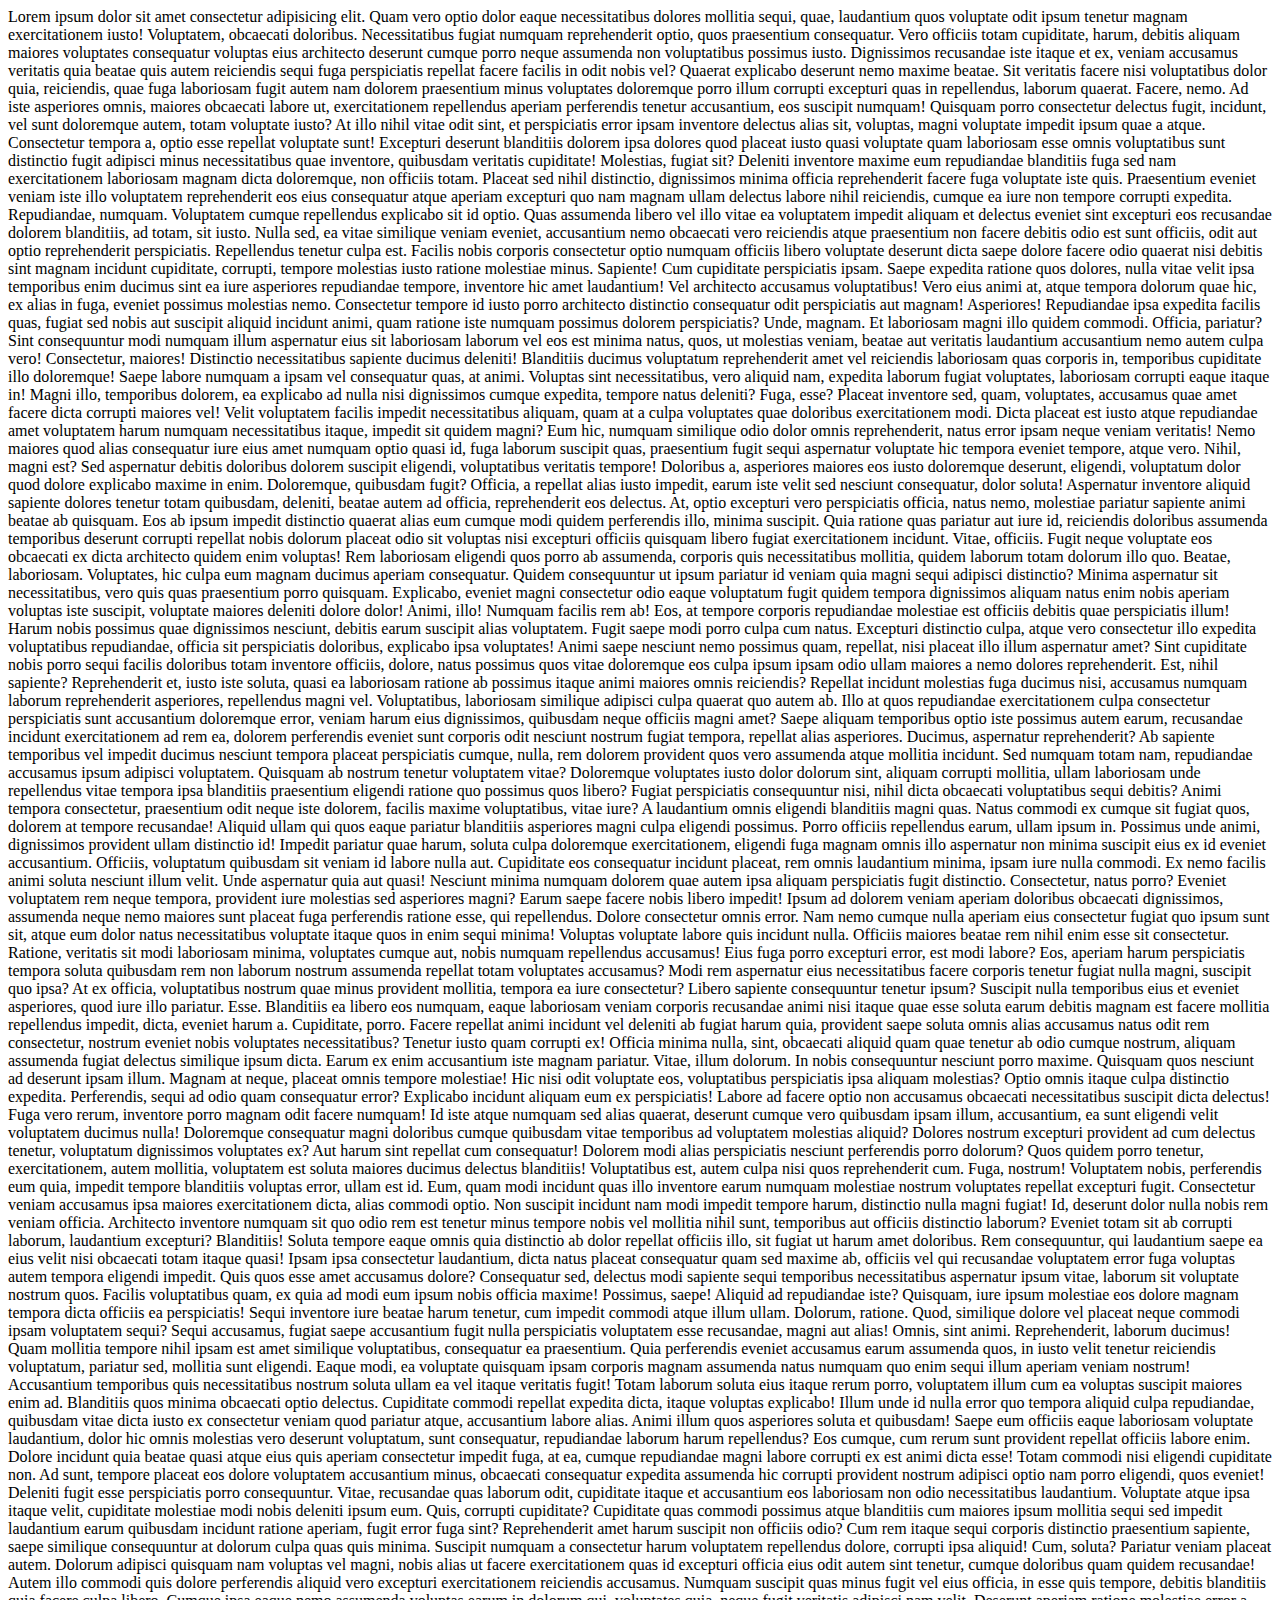
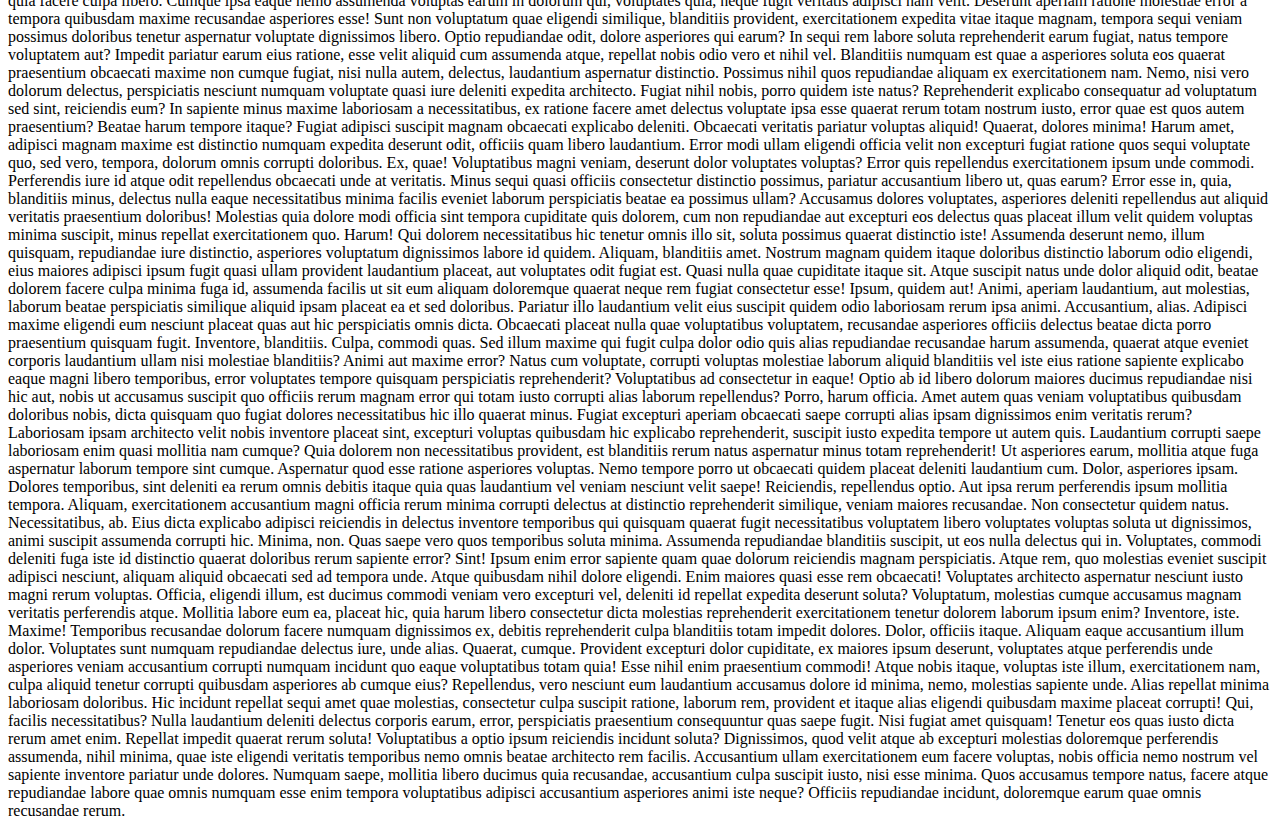
<file: indexx.html>
<!DOCTYPE html>
<html lang="en">
<head>
   <meta charset="UTF-8">
   <meta http-equiv="X-UA-Compatible" content="IE=edge">
   <meta name="viewport" content="width=device-width, initial-scale=1.0">
   <title>Document</title>
</head>
<body>
   Lorem ipsum dolor sit amet consectetur adipisicing elit. Quam vero optio dolor eaque necessitatibus dolores mollitia sequi, quae, laudantium quos voluptate odit ipsum tenetur magnam exercitationem iusto! Voluptatem, obcaecati doloribus.
   Necessitatibus fugiat numquam reprehenderit optio, quos praesentium consequatur. Vero officiis totam cupiditate, harum, debitis aliquam maiores voluptates consequatur voluptas eius architecto deserunt cumque porro neque assumenda non voluptatibus possimus iusto.
   Dignissimos recusandae iste itaque et ex, veniam accusamus veritatis quia beatae quis autem reiciendis sequi fuga perspiciatis repellat facere facilis in odit nobis vel? Quaerat explicabo deserunt nemo maxime beatae.
   Sit veritatis facere nisi voluptatibus dolor quia, reiciendis, quae fuga laboriosam fugit autem nam dolorem praesentium minus voluptates doloremque porro illum corrupti excepturi quas in repellendus, laborum quaerat. Facere, nemo.
   Ad iste asperiores omnis, maiores obcaecati labore ut, exercitationem repellendus aperiam perferendis tenetur accusantium, eos suscipit numquam! Quisquam porro consectetur delectus fugit, incidunt, vel sunt doloremque autem, totam voluptate iusto?
   At illo nihil vitae odit sint, et perspiciatis error ipsam inventore delectus alias sit, voluptas, magni voluptate impedit ipsum quae a atque. Consectetur tempora a, optio esse repellat voluptate sunt!
   Excepturi deserunt blanditiis dolorem ipsa dolores quod placeat iusto quasi voluptate quam laboriosam esse omnis voluptatibus sunt distinctio fugit adipisci minus necessitatibus quae inventore, quibusdam veritatis cupiditate! Molestias, fugiat sit?
   Deleniti inventore maxime eum repudiandae blanditiis fuga sed nam exercitationem laboriosam magnam dicta doloremque, non officiis totam. Placeat sed nihil distinctio, dignissimos minima officia reprehenderit facere fuga voluptate iste quis.
   Praesentium eveniet veniam iste illo voluptatem reprehenderit eos eius consequatur atque aperiam excepturi quo nam magnam ullam delectus labore nihil reiciendis, cumque ea iure non tempore corrupti expedita. Repudiandae, numquam.
   Voluptatem cumque repellendus explicabo sit id optio. Quas assumenda libero vel illo vitae ea voluptatem impedit aliquam et delectus eveniet sint excepturi eos recusandae dolorem blanditiis, ad totam, sit iusto.
   Nulla sed, ea vitae similique veniam eveniet, accusantium nemo obcaecati vero reiciendis atque praesentium non facere debitis odio est sunt officiis, odit aut optio reprehenderit perspiciatis. Repellendus tenetur culpa est.
   Facilis nobis corporis consectetur optio numquam officiis libero voluptate deserunt dicta saepe dolore facere odio quaerat nisi debitis sint magnam incidunt cupiditate, corrupti, tempore molestias iusto ratione molestiae minus. Sapiente!
   Cum cupiditate perspiciatis ipsam. Saepe expedita ratione quos dolores, nulla vitae velit ipsa temporibus enim ducimus sint ea iure asperiores repudiandae tempore, inventore hic amet laudantium! Vel architecto accusamus voluptatibus!
   Vero eius animi at, atque tempora dolorum quae hic, ex alias in fuga, eveniet possimus molestias nemo. Consectetur tempore id iusto porro architecto distinctio consequatur odit perspiciatis aut magnam! Asperiores!
   Repudiandae ipsa expedita facilis quas, fugiat sed nobis aut suscipit aliquid incidunt animi, quam ratione iste numquam possimus dolorem perspiciatis? Unde, magnam. Et laboriosam magni illo quidem commodi. Officia, pariatur?
   Sint consequuntur modi numquam illum aspernatur eius sit laboriosam laborum vel eos est minima natus, quos, ut molestias veniam, beatae aut veritatis laudantium accusantium nemo autem culpa vero! Consectetur, maiores!
   Distinctio necessitatibus sapiente ducimus deleniti! Blanditiis ducimus voluptatum reprehenderit amet vel reiciendis laboriosam quas corporis in, temporibus cupiditate illo doloremque! Saepe labore numquam a ipsam vel consequatur quas, at animi.
   Voluptas sint necessitatibus, vero aliquid nam, expedita laborum fugiat voluptates, laboriosam corrupti eaque itaque in! Magni illo, temporibus dolorem, ea explicabo ad nulla nisi dignissimos cumque expedita, tempore natus deleniti?
   Fuga, esse? Placeat inventore sed, quam, voluptates, accusamus quae amet facere dicta corrupti maiores vel! Velit voluptatem facilis impedit necessitatibus aliquam, quam at a culpa voluptates quae doloribus exercitationem modi.
   Dicta placeat est iusto atque repudiandae amet voluptatem harum numquam necessitatibus itaque, impedit sit quidem magni? Eum hic, numquam similique odio dolor omnis reprehenderit, natus error ipsam neque veniam veritatis!
   Nemo maiores quod alias consequatur iure eius amet numquam optio quasi id, fuga laborum suscipit quas, praesentium fugit sequi aspernatur voluptate hic tempora eveniet tempore, atque vero. Nihil, magni est?
   Sed aspernatur debitis doloribus dolorem suscipit eligendi, voluptatibus veritatis tempore! Doloribus a, asperiores maiores eos iusto doloremque deserunt, eligendi, voluptatum dolor quod dolore explicabo maxime in enim. Doloremque, quibusdam fugit?
   Officia, a repellat alias iusto impedit, earum iste velit sed nesciunt consequatur, dolor soluta! Aspernatur inventore aliquid sapiente dolores tenetur totam quibusdam, deleniti, beatae autem ad officia, reprehenderit eos delectus.
   At, optio excepturi vero perspiciatis officia, natus nemo, molestiae pariatur sapiente animi beatae ab quisquam. Eos ab ipsum impedit distinctio quaerat alias eum cumque modi quidem perferendis illo, minima suscipit.
   Quia ratione quas pariatur aut iure id, reiciendis doloribus assumenda temporibus deserunt corrupti repellat nobis dolorum placeat odio sit voluptas nisi excepturi officiis quisquam libero fugiat exercitationem incidunt. Vitae, officiis.
   Fugit neque voluptate eos obcaecati ex dicta architecto quidem enim voluptas! Rem laboriosam eligendi quos porro ab assumenda, corporis quis necessitatibus mollitia, quidem laborum totam dolorum illo quo. Beatae, laboriosam.
   Voluptates, hic culpa eum magnam ducimus aperiam consequatur. Quidem consequuntur ut ipsum pariatur id veniam quia magni sequi adipisci distinctio? Minima aspernatur sit necessitatibus, vero quis quas praesentium porro quisquam.
   Explicabo, eveniet magni consectetur odio eaque voluptatum fugit quidem tempora dignissimos aliquam natus enim nobis aperiam voluptas iste suscipit, voluptate maiores deleniti dolore dolor! Animi, illo! Numquam facilis rem ab!
   Eos, at tempore corporis repudiandae molestiae est officiis debitis quae perspiciatis illum! Harum nobis possimus quae dignissimos nesciunt, debitis earum suscipit alias voluptatem. Fugit saepe modi porro culpa cum natus.
   Excepturi distinctio culpa, atque vero consectetur illo expedita voluptatibus repudiandae, officia sit perspiciatis doloribus, explicabo ipsa voluptates! Animi saepe nesciunt nemo possimus quam, repellat, nisi placeat illo illum aspernatur amet?
   Sint cupiditate nobis porro sequi facilis doloribus totam inventore officiis, dolore, natus possimus quos vitae doloremque eos culpa ipsum ipsam odio ullam maiores a nemo dolores reprehenderit. Est, nihil sapiente?
   Reprehenderit et, iusto iste soluta, quasi ea laboriosam ratione ab possimus itaque animi maiores omnis reiciendis? Repellat incidunt molestias fuga ducimus nisi, accusamus numquam laborum reprehenderit asperiores, repellendus magni vel.
   Voluptatibus, laboriosam similique adipisci culpa quaerat quo autem ab. Illo at quos repudiandae exercitationem culpa consectetur perspiciatis sunt accusantium doloremque error, veniam harum eius dignissimos, quibusdam neque officiis magni amet?
   Saepe aliquam temporibus optio iste possimus autem earum, recusandae incidunt exercitationem ad rem ea, dolorem perferendis eveniet sunt corporis odit nesciunt nostrum fugiat tempora, repellat alias asperiores. Ducimus, aspernatur reprehenderit?
   Ab sapiente temporibus vel impedit ducimus nesciunt tempora placeat perspiciatis cumque, nulla, rem dolorem provident quos vero assumenda atque mollitia incidunt. Sed numquam totam nam, repudiandae accusamus ipsum adipisci voluptatem.
   Quisquam ab nostrum tenetur voluptatem vitae? Doloremque voluptates iusto dolor dolorum sint, aliquam corrupti mollitia, ullam laboriosam unde repellendus vitae tempora ipsa blanditiis praesentium eligendi ratione quo possimus quos libero?
   Fugiat perspiciatis consequuntur nisi, nihil dicta obcaecati voluptatibus sequi debitis? Animi tempora consectetur, praesentium odit neque iste dolorem, facilis maxime voluptatibus, vitae iure? A laudantium omnis eligendi blanditiis magni quas.
   Natus commodi ex cumque sit fugiat quos, dolorem at tempore recusandae! Aliquid ullam qui quos eaque pariatur blanditiis asperiores magni culpa eligendi possimus. Porro officiis repellendus earum, ullam ipsum in.
   Possimus unde animi, dignissimos provident ullam distinctio id! Impedit pariatur quae harum, soluta culpa doloremque exercitationem, eligendi fuga magnam omnis illo aspernatur non minima suscipit eius ex id eveniet accusantium.
   Officiis, voluptatum quibusdam sit veniam id labore nulla aut. Cupiditate eos consequatur incidunt placeat, rem omnis laudantium minima, ipsam iure nulla commodi. Ex nemo facilis animi soluta nesciunt illum velit.
   Unde aspernatur quia aut quasi! Nesciunt minima numquam dolorem quae autem ipsa aliquam perspiciatis fugit distinctio. Consectetur, natus porro? Eveniet voluptatem rem neque tempora, provident iure molestias sed asperiores magni?
   Earum saepe facere nobis libero impedit! Ipsum ad dolorem veniam aperiam doloribus obcaecati dignissimos, assumenda neque nemo maiores sunt placeat fuga perferendis ratione esse, qui repellendus. Dolore consectetur omnis error.
   Nam nemo cumque nulla aperiam eius consectetur fugiat quo ipsum sunt sit, atque eum dolor natus necessitatibus voluptate itaque quos in enim sequi minima! Voluptas voluptate labore quis incidunt nulla.
   Officiis maiores beatae rem nihil enim esse sit consectetur. Ratione, veritatis sit modi laboriosam minima, voluptates cumque aut, nobis numquam repellendus accusamus! Eius fuga porro excepturi error, est modi labore?
   Eos, aperiam harum perspiciatis tempora soluta quibusdam rem non laborum nostrum assumenda repellat totam voluptates accusamus? Modi rem aspernatur eius necessitatibus facere corporis tenetur fugiat nulla magni, suscipit quo ipsa?
   At ex officia, voluptatibus nostrum quae minus provident mollitia, tempora ea iure consectetur? Libero sapiente consequuntur tenetur ipsum? Suscipit nulla temporibus eius et eveniet asperiores, quod iure illo pariatur. Esse.
   Blanditiis ea libero eos numquam, eaque laboriosam veniam corporis recusandae animi nisi itaque quae esse soluta earum debitis magnam est facere mollitia repellendus impedit, dicta, eveniet harum a. Cupiditate, porro.
   Facere repellat animi incidunt vel deleniti ab fugiat harum quia, provident saepe soluta omnis alias accusamus natus odit rem consectetur, nostrum eveniet nobis voluptates necessitatibus? Tenetur iusto quam corrupti ex!
   Officia minima nulla, sint, obcaecati aliquid quam quae tenetur ab odio cumque nostrum, aliquam assumenda fugiat delectus similique ipsum dicta. Earum ex enim accusantium iste magnam pariatur. Vitae, illum dolorum.
   In nobis consequuntur nesciunt porro maxime. Quisquam quos nesciunt ad deserunt ipsam illum. Magnam at neque, placeat omnis tempore molestiae! Hic nisi odit voluptate eos, voluptatibus perspiciatis ipsa aliquam molestias?
   Optio omnis itaque culpa distinctio expedita. Perferendis, sequi ad odio quam consequatur error? Explicabo incidunt aliquam eum ex perspiciatis! Labore ad facere optio non accusamus obcaecati necessitatibus suscipit dicta delectus!
   Fuga vero rerum, inventore porro magnam odit facere numquam! Id iste atque numquam sed alias quaerat, deserunt cumque vero quibusdam ipsam illum, accusantium, ea sunt eligendi velit voluptatem ducimus nulla!
   Doloremque consequatur magni doloribus cumque quibusdam vitae temporibus ad voluptatem molestias aliquid? Dolores nostrum excepturi provident ad cum delectus tenetur, voluptatum dignissimos voluptates ex? Aut harum sint repellat cum consequatur!
   Dolorem modi alias perspiciatis nesciunt perferendis porro dolorum? Quos quidem porro tenetur, exercitationem, autem mollitia, voluptatem est soluta maiores ducimus delectus blanditiis! Voluptatibus est, autem culpa nisi quos reprehenderit cum.
   Fuga, nostrum! Voluptatem nobis, perferendis eum quia, impedit tempore blanditiis voluptas error, ullam est id. Eum, quam modi incidunt quas illo inventore earum numquam molestiae nostrum voluptates repellat excepturi fugit.
   Consectetur veniam accusamus ipsa maiores exercitationem dicta, alias commodi optio. Non suscipit incidunt nam modi impedit tempore harum, distinctio nulla magni fugiat! Id, deserunt dolor nulla nobis rem veniam officia.
   Architecto inventore numquam sit quo odio rem est tenetur minus tempore nobis vel mollitia nihil sunt, temporibus aut officiis distinctio laborum? Eveniet totam sit ab corrupti laborum, laudantium excepturi? Blanditiis!
   Soluta tempore eaque omnis quia distinctio ab dolor repellat officiis illo, sit fugiat ut harum amet doloribus. Rem consequuntur, qui laudantium saepe ea eius velit nisi obcaecati totam itaque quasi!
   Ipsam ipsa consectetur laudantium, dicta natus placeat consequatur quam sed maxime ab, officiis vel qui recusandae voluptatem error fuga voluptas autem tempora eligendi impedit. Quis quos esse amet accusamus dolore?
   Consequatur sed, delectus modi sapiente sequi temporibus necessitatibus aspernatur ipsum vitae, laborum sit voluptate nostrum quos. Facilis voluptatibus quam, ex quia ad modi eum ipsum nobis officia maxime! Possimus, saepe!
   Aliquid ad repudiandae iste? Quisquam, iure ipsum molestiae eos dolore magnam tempora dicta officiis ea perspiciatis! Sequi inventore iure beatae harum tenetur, cum impedit commodi atque illum ullam. Dolorum, ratione.
   Quod, similique dolore vel placeat neque commodi ipsam voluptatem sequi? Sequi accusamus, fugiat saepe accusantium fugit nulla perspiciatis voluptatem esse recusandae, magni aut alias! Omnis, sint animi. Reprehenderit, laborum ducimus!
   Quam mollitia tempore nihil ipsam est amet similique voluptatibus, consequatur ea praesentium. Quia perferendis eveniet accusamus earum assumenda quos, in iusto velit tenetur reiciendis voluptatum, pariatur sed, mollitia sunt eligendi.
   Eaque modi, ea voluptate quisquam ipsam corporis magnam assumenda natus numquam quo enim sequi illum aperiam veniam nostrum! Accusantium temporibus quis necessitatibus nostrum soluta ullam ea vel itaque veritatis fugit!
   Totam laborum soluta eius itaque rerum porro, voluptatem illum cum ea voluptas suscipit maiores enim ad. Blanditiis quos minima obcaecati optio delectus. Cupiditate commodi repellat expedita dicta, itaque voluptas explicabo!
   Illum unde id nulla error quo tempora aliquid culpa repudiandae, quibusdam vitae dicta iusto ex consectetur veniam quod pariatur atque, accusantium labore alias. Animi illum quos asperiores soluta et quibusdam!
   Saepe eum officiis eaque laboriosam voluptate laudantium, dolor hic omnis molestias vero deserunt voluptatum, sunt consequatur, repudiandae laborum harum repellendus? Eos cumque, cum rerum sunt provident repellat officiis labore enim.
   Dolore incidunt quia beatae quasi atque eius quis aperiam consectetur impedit fuga, at ea, cumque repudiandae magni labore corrupti ex est animi dicta esse! Totam commodi nisi eligendi cupiditate non.
   Ad sunt, tempore placeat eos dolore voluptatem accusantium minus, obcaecati consequatur expedita assumenda hic corrupti provident nostrum adipisci optio nam porro eligendi, quos eveniet! Deleniti fugit esse perspiciatis porro consequuntur.
   Vitae, recusandae quas laborum odit, cupiditate itaque et accusantium eos laboriosam non odio necessitatibus laudantium. Voluptate atque ipsa itaque velit, cupiditate molestiae modi nobis deleniti ipsum eum. Quis, corrupti cupiditate?
   Cupiditate quas commodi possimus atque blanditiis cum maiores ipsum mollitia sequi sed impedit laudantium earum quibusdam incidunt ratione aperiam, fugit error fuga sint? Reprehenderit amet harum suscipit non officiis odio?
   Cum rem itaque sequi corporis distinctio praesentium sapiente, saepe similique consequuntur at dolorum culpa quas quis minima. Suscipit numquam a consectetur harum voluptatem repellendus dolore, corrupti ipsa aliquid! Cum, soluta?
   Pariatur veniam placeat autem. Dolorum adipisci quisquam nam voluptas vel magni, nobis alias ut facere exercitationem quas id excepturi officia eius odit autem sint tenetur, cumque doloribus quam quidem recusandae!
   Autem illo commodi quis dolore perferendis aliquid vero excepturi exercitationem reiciendis accusamus. Numquam suscipit quas minus fugit vel eius officia, in esse quis tempore, debitis blanditiis quia facere culpa libero.
   Cumque ipsa eaque nemo assumenda voluptas earum in dolorum qui, voluptates quia, neque fugit veritatis adipisci nam velit. Deserunt aperiam ratione molestiae error a tempora quibusdam maxime recusandae asperiores esse!
   Sunt non voluptatum quae eligendi similique, blanditiis provident, exercitationem expedita vitae itaque magnam, tempora sequi veniam possimus doloribus tenetur aspernatur voluptate dignissimos libero. Optio repudiandae odit, dolore asperiores qui earum?
   In sequi rem labore soluta reprehenderit earum fugiat, natus tempore voluptatem aut? Impedit pariatur earum eius ratione, esse velit aliquid cum assumenda atque, repellat nobis odio vero et nihil vel.
   Blanditiis numquam est quae a asperiores soluta eos quaerat praesentium obcaecati maxime non cumque fugiat, nisi nulla autem, delectus, laudantium aspernatur distinctio. Possimus nihil quos repudiandae aliquam ex exercitationem nam.
   Nemo, nisi vero dolorum delectus, perspiciatis nesciunt numquam voluptate quasi iure deleniti expedita architecto. Fugiat nihil nobis, porro quidem iste natus? Reprehenderit explicabo consequatur ad voluptatum sed sint, reiciendis eum?
   In sapiente minus maxime laboriosam a necessitatibus, ex ratione facere amet delectus voluptate ipsa esse quaerat rerum totam nostrum iusto, error quae est quos autem praesentium? Beatae harum tempore itaque?
   Fugiat adipisci suscipit magnam obcaecati explicabo deleniti. Obcaecati veritatis pariatur voluptas aliquid! Quaerat, dolores minima! Harum amet, adipisci magnam maxime est distinctio numquam expedita deserunt odit, officiis quam libero laudantium.
   Error modi ullam eligendi officia velit non excepturi fugiat ratione quos sequi voluptate quo, sed vero, tempora, dolorum omnis corrupti doloribus. Ex, quae! Voluptatibus magni veniam, deserunt dolor voluptates voluptas?
   Error quis repellendus exercitationem ipsum unde commodi. Perferendis iure id atque odit repellendus obcaecati unde at veritatis. Minus sequi quasi officiis consectetur distinctio possimus, pariatur accusantium libero ut, quas earum?
   Error esse in, quia, blanditiis minus, delectus nulla eaque necessitatibus minima facilis eveniet laborum perspiciatis beatae ea possimus ullam? Accusamus dolores voluptates, asperiores deleniti repellendus aut aliquid veritatis praesentium doloribus!
   Molestias quia dolore modi officia sint tempora cupiditate quis dolorem, cum non repudiandae aut excepturi eos delectus quas placeat illum velit quidem voluptas minima suscipit, minus repellat exercitationem quo. Harum!
   Qui dolorem necessitatibus hic tenetur omnis illo sit, soluta possimus quaerat distinctio iste! Assumenda deserunt nemo, illum quisquam, repudiandae iure distinctio, asperiores voluptatum dignissimos labore id quidem. Aliquam, blanditiis amet.
   Nostrum magnam quidem itaque doloribus distinctio laborum odio eligendi, eius maiores adipisci ipsum fugit quasi ullam provident laudantium placeat, aut voluptates odit fugiat est. Quasi nulla quae cupiditate itaque sit.
   Atque suscipit natus unde dolor aliquid odit, beatae dolorem facere culpa minima fuga id, assumenda facilis ut sit eum aliquam doloremque quaerat neque rem fugiat consectetur esse! Ipsum, quidem aut!
   Animi, aperiam laudantium, aut molestias, laborum beatae perspiciatis similique aliquid ipsam placeat ea et sed doloribus. Pariatur illo laudantium velit eius suscipit quidem odio laboriosam rerum ipsa animi. Accusantium, alias.
   Adipisci maxime eligendi eum nesciunt placeat quas aut hic perspiciatis omnis dicta. Obcaecati placeat nulla quae voluptatibus voluptatem, recusandae asperiores officiis delectus beatae dicta porro praesentium quisquam fugit. Inventore, blanditiis.
   Culpa, commodi quas. Sed illum maxime qui fugit culpa dolor odio quis alias repudiandae recusandae harum assumenda, quaerat atque eveniet corporis laudantium ullam nisi molestiae blanditiis? Animi aut maxime error?
   Natus cum voluptate, corrupti voluptas molestiae laborum aliquid blanditiis vel iste eius ratione sapiente explicabo eaque magni libero temporibus, error voluptates tempore quisquam perspiciatis reprehenderit? Voluptatibus ad consectetur in eaque!
   Optio ab id libero dolorum maiores ducimus repudiandae nisi hic aut, nobis ut accusamus suscipit quo officiis rerum magnam error qui totam iusto corrupti alias laborum repellendus? Porro, harum officia.
   Amet autem quas veniam voluptatibus quibusdam doloribus nobis, dicta quisquam quo fugiat dolores necessitatibus hic illo quaerat minus. Fugiat excepturi aperiam obcaecati saepe corrupti alias ipsam dignissimos enim veritatis rerum?
   Laboriosam ipsam architecto velit nobis inventore placeat sint, excepturi voluptas quibusdam hic explicabo reprehenderit, suscipit iusto expedita tempore ut autem quis. Laudantium corrupti saepe laboriosam enim quasi mollitia nam cumque?
   Quia dolorem non necessitatibus provident, est blanditiis rerum natus aspernatur minus totam reprehenderit! Ut asperiores earum, mollitia atque fuga aspernatur laborum tempore sint cumque. Aspernatur quod esse ratione asperiores voluptas.
   Nemo tempore porro ut obcaecati quidem placeat deleniti laudantium cum. Dolor, asperiores ipsam. Dolores temporibus, sint deleniti ea rerum omnis debitis itaque quia quas laudantium vel veniam nesciunt velit saepe!
   Reiciendis, repellendus optio. Aut ipsa rerum perferendis ipsum mollitia tempora. Aliquam, exercitationem accusantium magni officia rerum minima corrupti delectus at distinctio reprehenderit similique, veniam maiores recusandae. Non consectetur quidem natus.
   Necessitatibus, ab. Eius dicta explicabo adipisci reiciendis in delectus inventore temporibus qui quisquam quaerat fugit necessitatibus voluptatem libero voluptates voluptas soluta ut dignissimos, animi suscipit assumenda corrupti hic. Minima, non.
   Quas saepe vero quos temporibus soluta minima. Assumenda repudiandae blanditiis suscipit, ut eos nulla delectus qui in. Voluptates, commodi deleniti fuga iste id distinctio quaerat doloribus rerum sapiente error? Sint!
   Ipsum enim error sapiente quam quae dolorum reiciendis magnam perspiciatis. Atque rem, quo molestias eveniet suscipit adipisci nesciunt, aliquam aliquid obcaecati sed ad tempora unde. Atque quibusdam nihil dolore eligendi.
   Enim maiores quasi esse rem obcaecati! Voluptates architecto aspernatur nesciunt iusto magni rerum voluptas. Officia, eligendi illum, est ducimus commodi veniam vero excepturi vel, deleniti id repellat expedita deserunt soluta?
   Voluptatum, molestias cumque accusamus magnam veritatis perferendis atque. Mollitia labore eum ea, placeat hic, quia harum libero consectetur dicta molestias reprehenderit exercitationem tenetur dolorem laborum ipsum enim? Inventore, iste. Maxime!
   Temporibus recusandae dolorum facere numquam dignissimos ex, debitis reprehenderit culpa blanditiis totam impedit dolores. Dolor, officiis itaque. Aliquam eaque accusantium illum dolor. Voluptates sunt numquam repudiandae delectus iure, unde alias.
   Quaerat, cumque. Provident excepturi dolor cupiditate, ex maiores ipsum deserunt, voluptates atque perferendis unde asperiores veniam accusantium corrupti numquam incidunt quo eaque voluptatibus totam quia! Esse nihil enim praesentium commodi!
   Atque nobis itaque, voluptas iste illum, exercitationem nam, culpa aliquid tenetur corrupti quibusdam asperiores ab cumque eius? Repellendus, vero nesciunt eum laudantium accusamus dolore id minima, nemo, molestias sapiente unde.
   Alias repellat minima laboriosam doloribus. Hic incidunt repellat sequi amet quae molestias, consectetur culpa suscipit ratione, laborum rem, provident et itaque alias eligendi quibusdam maxime placeat corrupti! Qui, facilis necessitatibus?
   Nulla laudantium deleniti delectus corporis earum, error, perspiciatis praesentium consequuntur quas saepe fugit. Nisi fugiat amet quisquam! Tenetur eos quas iusto dicta rerum amet enim. Repellat impedit quaerat rerum soluta!
   Voluptatibus a optio ipsum reiciendis incidunt soluta? Dignissimos, quod velit atque ab excepturi molestias doloremque perferendis assumenda, nihil minima, quae iste eligendi veritatis temporibus nemo omnis beatae architecto rem facilis.
   Accusantium ullam exercitationem eum facere voluptas, nobis officia nemo nostrum vel sapiente inventore pariatur unde dolores. Numquam saepe, mollitia libero ducimus quia recusandae, accusantium culpa suscipit iusto, nisi esse minima.
   Quos accusamus tempore natus, facere atque repudiandae labore quae omnis numquam esse enim tempora voluptatibus adipisci accusantium asperiores animi iste neque? Officiis repudiandae incidunt, doloremque earum quae omnis recusandae rerum.
</body>
</html>
</file>
